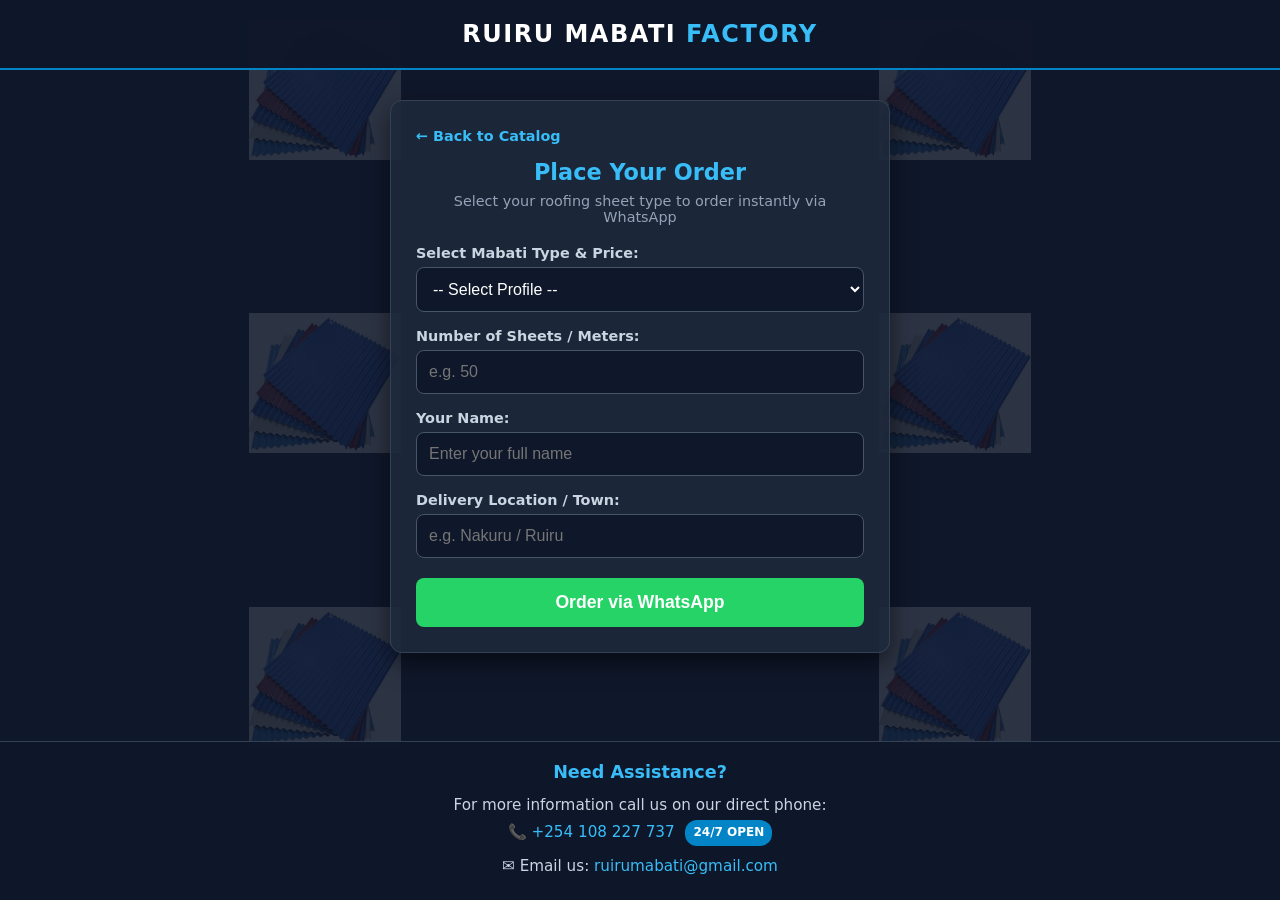
<file: order.html>
<!DOCTYPE html>
<html lang="en">
<head>
    <meta charset="UTF-8">
    <meta name="viewport" content="width=device-width, initial-scale=1.0">
    <title>RUIRU MABATI FACTORY LTD | ORDER FORM</title>

    <style>
        * {
            box-sizing: border-box;
            margin: 0;
            padding: 0;
        }

        body {
            font-family: system-ui, -apple-system, sans-serif;
            background-color: #0f172a;
            color: #f8fafc;
            min-height: 100vh;
            display: flex;
            flex-direction: column;
            position: relative;
        }

        /* Fixed Background Watermark Layer */
        .watermark-grid {
            position: fixed;
            top: 0;
            left: 0;
            width: 100vw;
            height: 100vh;
            display: grid;
            grid-template-columns: repeat(2, 1fr);
            gap: 20px;
            padding: 20px;
            opacity: 0.12;
            pointer-events: none;
            z-index: 0;
        }

        .watermark-grid img {
            width: 100%;
            height: 140px;
            object-fit: contain;
        }

        /* Main Content Layer */
        .content-layer {
            position: relative;
            z-index: 1;
            flex: 1;
            padding-bottom: 50px;
        }

        .navbar {
            background-color: rgba(15, 23, 42, 0.95);
            border-bottom: 2px solid #0284c7;
            padding: 20px;
            text-align: center;
        }

        .logo h2 {
            font-size: 1.5rem;
            letter-spacing: 1.5px;
            color: #ffffff;
            text-transform: uppercase;
        }

        .logo span {
            color: #38bdf8;
        }

        /* Order Section Container */
        .order-container {
            max-width: 500px;
            margin: 30px auto;
            padding: 25px;
            background-color: rgba(30, 41, 59, 0.92);
            border: 1px solid #334155;
            border-radius: 12px;
            box-shadow: 0 10px 25px rgba(0,0,0,0.5);
        }

        .order-container h3 {
            color: #38bdf8;
            margin-bottom: 8px;
            text-align: center;
            font-size: 1.4rem;
        }

        .order-container p.subtitle {
            text-align: center;
            font-size: 0.9rem;
            color: #94a3b8;
            margin-bottom: 20px;
        }

        .form-group {
            margin-bottom: 16px;
        }

        .form-group label {
            display: block;
            margin-bottom: 6px;
            font-size: 0.9rem;
            color: #cbd5e1;
            font-weight: 600;
        }

        .form-group select, .form-group input {
            width: 100%;
            padding: 12px;
            border-radius: 8px;
            border: 1px solid #475569;
            background-color: #0f172a;
            color: #ffffff;
            font-size: 1rem;
            outline: none;
        }

        .form-group select:focus, .form-group input:focus {
            border-color: #0284c7;
        }

        /* Back to Home Link */
        .back-link {
            display: inline-block;
            margin-bottom: 15px;
            color: #38bdf8;
            text-decoration: none;
            font-size: 0.9rem;
            font-weight: 600;
        }

        .back-link:hover {
            text-decoration: underline;
        }

        /* Order Button */
        .btn-whatsapp {
            display: flex;
            align-items: center;
            justify-content: center;
            gap: 10px;
            width: 100%;
            background-color: #25D366;
            color: #ffffff;
            padding: 14px;
            border: none;
            border-radius: 8px;
            font-size: 1.1rem;
            font-weight: bold;
            cursor: pointer;
            margin-top: 20px;
            transition: background 0.2s;
        }

        .btn-whatsapp:hover {
            background-color: #1eb954;
        }

        /* Footer Styling */
        footer {
            position: relative;
            z-index: 1;
            background-color: rgba(15, 23, 42, 0.98);
            border-top: 1px solid #334155;
            padding: 20px;
            text-align: center;
            margin-top: auto;
        }

        .footer-content {
            max-width: 600px;
            margin: 0 auto;
        }

        .footer-title {
            color: #38bdf8;
            font-size: 1.1rem;
            margin-bottom: 10px;
            font-weight: 600;
        }

        .footer-contact {
            font-size: 0.95rem;
            color: #cbd5e1;
            line-height: 1.8;
        }

        .footer-contact a {
            color: #38bdf8;
            text-decoration: none;
            font-weight: 500;
        }

        .footer-contact a:hover {
            text-decoration: underline;
        }

        .badge-247 {
            display: inline-block;
            background-color: #0284c7;
            color: #ffffff;
            font-size: 0.75rem;
            padding: 2px 8px;
            border-radius: 12px;
            margin-left: 6px;
            vertical-align: middle;
            font-weight: bold;
        }
    </style>
</head>
<body>

    <!-- Watermark Grid using images (1).jpeg -->
    <div class="watermark-grid">
        <img src="images (1).jpeg" alt="watermark">
        <img src="images (1).jpeg" alt="watermark">
        <img src="images (1).jpeg" alt="watermark">
        <img src="images (1).jpeg" alt="watermark">
        <img src="images (1).jpeg" alt="watermark">
        <img src="images (1).jpeg" alt="watermark">
    </div>

    <div class="content-layer">
        <header class="navbar">
            <div class="logo">
                <h2>RUIRU MABATI <span>FACTORY</span></h2>
            </div>
        </header>

        <!-- Order Form Section -->
        <div class="order-container">
            <a href="index.html" class="back-link">&larr; Back to Catalog</a>
            <h3>Place Your Order</h3>
            <p class="subtitle">Select your roofing sheet type to order instantly via WhatsApp</p>

            <form id="mabatiOrderForm">
                <!-- Mabati Type Dropdown -->
                <div class="form-group">
                    <label for="mabatiType">Select Mabati Type & Price:</label>
                    <select id="mabatiType" required>
                        <option value="" disabled selected>-- Select Profile --</option>
                        <option value="Jenga Tile (G28) - KES 650/m">Jenga Tile (G28) - KES 650 / meter</option>
                        <option value="Jenga Tile (G30) - KES 550/m">Jenga Tile (G30) - KES 550 / meter</option>
                        <option value="Brit Tile (G28) - KES 650/m">Brit Tile (G28) - KES 650 / meter</option>
                        <option value="Brit Tile (G30) - KES 550/m">Brit Tile (G30) - KES 550 / meter</option>
                        <option value="Box Profile (G28) - KES 500/m">Box Profile (G28) - KES 500 / meter</option>
                        <option value="Box Profile (G30) - KES 400/m">Box Profile (G30) - KES 400 / meter</option>
                        <option value="Corrugated (G28) - KES 400/m">Corrugated (G28) - KES 400 / meter</option>
                        <option value="Corrugated (G30) - KES 350/m">Corrugated (G30) - KES 350 / meter</option>
                        <option value="Dumuzaz Ordinary (G28) - KES 350/m">Dumuzaz Ordinary (G28) - KES 350 / meter</option>
                        <option value="Dumuzaz Ordinary (G30) - KES 300/m">Dumuzaz Ordinary (G30) - KES 300 / meter</option>
                    </select>
                </div>

                <!-- Quantity -->
                <div class="form-group">
                    <label for="quantity">Number of Sheets / Meters:</label>
                    <input type="number" id="quantity" placeholder="e.g. 50" min="1" required>
                </div>

                <!-- Customer Name -->
                <div class="form-group">
                    <label for="customerName">Your Name:</label>
                    <input type="text" id="customerName" placeholder="Enter your full name" required>
                </div>

                <!-- Delivery Location -->
                <div class="form-group">
                    <label for="location">Delivery Location / Town:</label>
                    <input type="text" id="location" placeholder="e.g. Nakuru / Ruiru" required>
                </div>

                <button type="button" class="btn-whatsapp" onclick="sendWhatsAppOrder()">
                    Order via WhatsApp
                </button>
            </form>
        </div>
    </div>

    <!-- Website Footer -->
    <footer>
        <div class="footer-content">
            <div class="footer-title">Need Assistance?</div>
            <p class="footer-contact">
                For more information call us on our direct phone: <br>
                📞 <a href="tel:+254108227737">+254 108 227 737</a> <span class="badge-247">24/7 OPEN</span>
            </p>
            <p class="footer-contact" style="margin-top: 6px;">
                ✉️ Email us: <a href="mailto:ruirumabati@gmail.com">ruirumabati@gmail.com</a>
            </p>
        </div>
    </footer>

    <!-- WhatsApp Redirect Script -->
    <script>
        function sendWhatsAppOrder() {
            const myPhoneNumber = "254108227737"; 

            const mabati = document.getElementById('mabatiType').value;
            const qty = document.getElementById('quantity').value;
            const name = document.getElementById('customerName').value;
            const location = document.getElementById('location').value;

            if (!mabati || !qty || !name || !location) {
                alert("Please fill in all fields before placing your order!");
                return;
            }

            const message = `Hello Ruiru Mabati Factory Ltd!%0A%0AI would like to place an order:%0A%0A*Mabati Type:* ${encodeURIComponent(mabati)}%0A*Quantity:* ${encodeURIComponent(qty)} meters/sheets%0A*Customer Name:* ${encodeURIComponent(name)}%0A*Delivery Location:* ${encodeURIComponent(location)}`;

            const whatsappUrl = `https://wa.me/${myPhoneNumber}?text=${message}`;
            window.open(whatsappUrl, '_blank');
        }
    </script>
</body>
</html>
</file>
